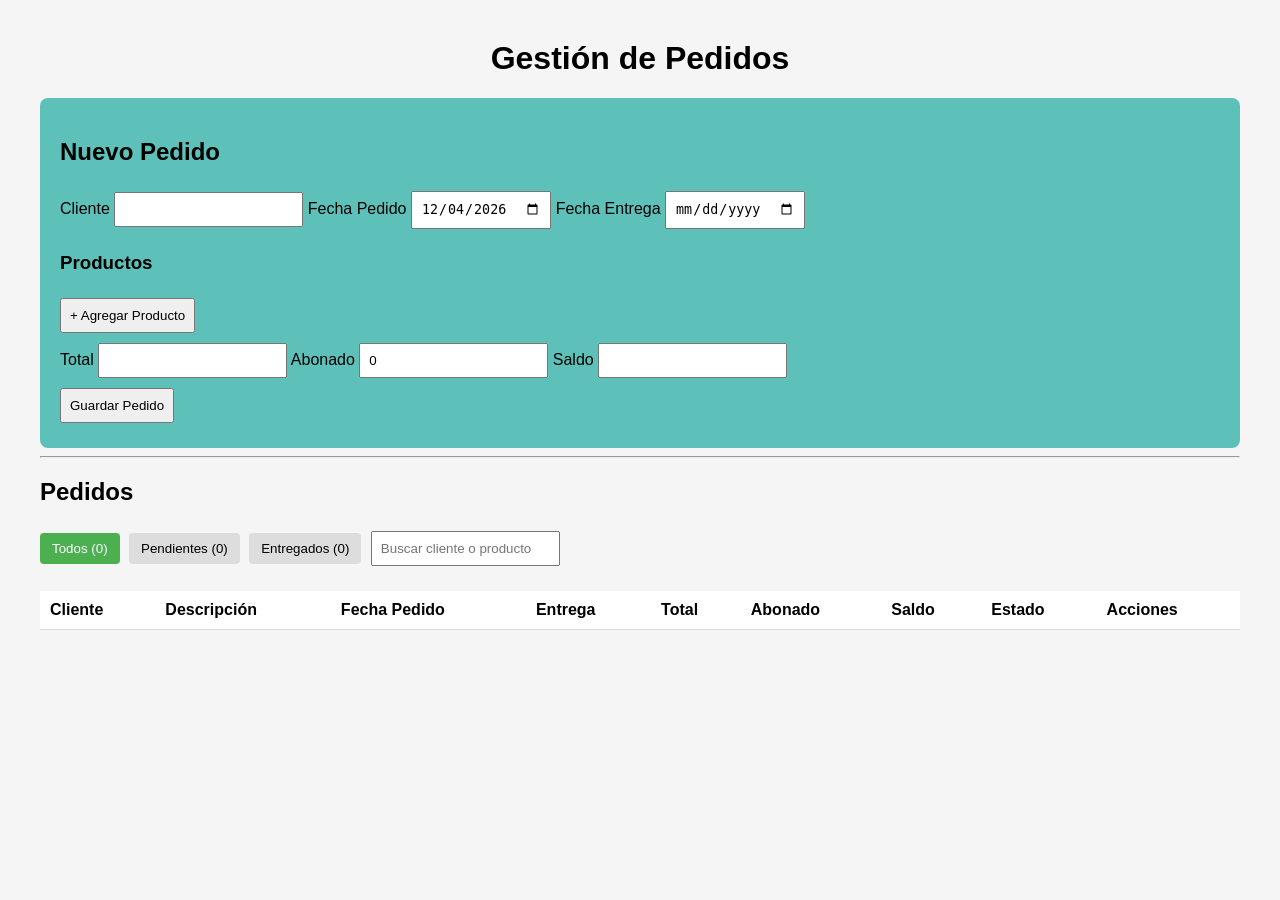
<file: index.html>
<!DOCTYPE html>
<html lang="es">
<head>
    <meta charset="UTF-8">
    <meta name="viewport" content="width=device-width, initial-scale=1.0">
    <title>Control de Pedidos</title>
    <link rel="stylesheet" href="style.css">
</head>
<body>
    <h1>Gestión de Pedidos</h1>

    <section class="formulario">
        <h2>Nuevo Pedido</h2>

        <form id="pedidoForm">
            <label>Cliente</label>
            <input type="text" id="cliente" required>

            <label>Fecha Pedido</label>
            <input type="date" id="fechaPedido">

            <label>Fecha Entrega</label>
            <input type="date" id="fechaEntrega" required>

            <h3>Productos</h3>

            <div id="productosContainer"></div>

            <button type="button" id="agregarProductoBtn">+ Agregar Producto</button>

            <div class="totales">
                <label>Total</label>
                <input type="text" id="total" readonly>

                <label>Abonado</label>
                <input type="number" id="abonado" value="0" min="0">

                <label>Saldo</label>
                <input type="text" id="saldo" readonly>
            </div>

            <button type="submit">Guardar Pedido</button>
        </form>

    </section>

    <hr>

    <section>
        <h2>Pedidos</h2>

        <div class="filtros">
            <button data-filtro="todos">Todos (<span id="countTodos">0</span>)</button>
            <button data-filtro="Pendiente">Pendientes (<span id="countPendientes">0</span>)</button>
            <button data-filtro="Entregado">Entregados (<span id="countEntregados">0</span>)</button>

            <input type="text" id="busqueda" placeholder="Buscar cliente o producto">
        </div>

        <table>
            <thead>
                <tr>
                    <th>Cliente</th>
                    <th>Descripción</th>
                    <th>Fecha Pedido</th>
                    <th>Entrega</th>
                    <th>Total</th>
                    <th>Abonado</th>
                    <th>Saldo</th>
                    <th>Estado</th>
                    <th>Acciones</th>
                </tr>
            </thead>
            
            <tbody id="tablaPedidos"></tbody>
        </table>
    </section>

    <script src="app.js"></script>
</body>
</html>
</file>
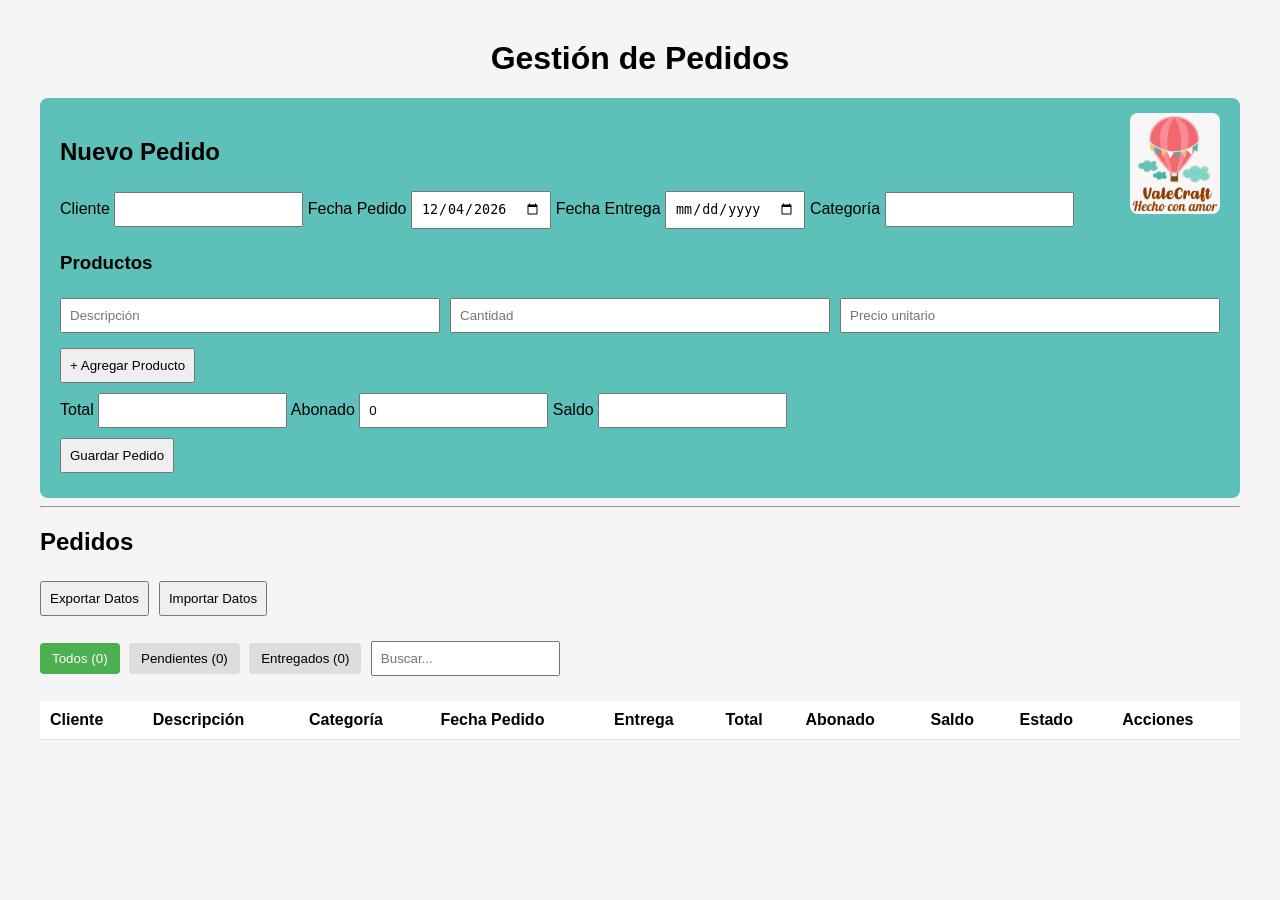
<file: control-pedidos.html>
<!DOCTYPE html>
<html lang="es">
<head>
    <meta charset="UTF-8">
    <meta name="viewport" content="width=device-width, initial-scale=1.0">
    <title>Control de Pedidos</title>
    <link rel="stylesheet" href="style.css">
</head>
<body>
    <h1>Gestión de Pedidos</h1>

    <section class="formulario">
        <img src="logo.jpeg" alt="Logo" class="logo-formulario">
        <h2>Nuevo Pedido</h2>

        <form id="pedidoForm">
            <label>Cliente</label>
            <input type="text" id="cliente" required>

            <label>Fecha Pedido</label>
            <input type="date" id="fechaPedido">

            <label>Fecha Entrega</label>
            <input type="date" id="fechaEntrega" required>

            <label>Categoría</label>
            <input type="text" id="categoria">

            <h3>Productos</h3>

            <div id="productosContainer"></div>

            <button type="button" id="agregarProductoBtn">+ Agregar Producto</button>

            <div class="totales">
                <label>Total</label>
                <input type="text" id="total" readonly>

                <label>Abonado</label>
                <input type="number" id="abonado" value="0" min="0">

                <label>Saldo</label>
                <input type="text" id="saldo" readonly>
            </div>

            <button type="submit">Guardar Pedido</button>
        </form>

    </section>

    <hr>

    <section>
        <h2>Pedidos</h2>

        <div class="acciones-datos">
            <button id="exportarBtn">Exportar Datos</button>
            <input type="file" id="importarInput" accept=".json" hidden>
            <button id="importarBtn">Importar Datos</button>
        </div>

        <div class="filtros">
            <button data-filtro="todos">Todos (<span id="countTodos">0</span>)</button>
            <button data-filtro="Pendiente">Pendientes (<span id="countPendientes">0</span>)</button>
            <button data-filtro="Entregado">Entregados (<span id="countEntregados">0</span>)</button>

            <input type="text" id="busqueda" placeholder="Buscar..."> 
        </div>

        <table>
            <thead>
                <tr>
                    <th>Cliente</th>
                    <th>Descripción</th>
                    <th>Categoría</th>
                    <th>Fecha Pedido</th>
                    <th>Entrega</th>
                    <th>Total</th>
                    <th>Abonado</th>
                    <th>Saldo</th>
                    <th>Estado</th>
                    <th>Acciones</th>
                </tr>
            </thead>
            
            <tbody id="tablaPedidos"></tbody>
        </table>
    </section>

    <script src="app.js"></script>
</body>
</html>
</file>
<file: style.css>
body {
    font-family: Arial, Helvetica, sans-serif;
    margin: 40px;
    background: #F5F5F5;
}

h1 {
    text-align: center;
}

.formulario {
    background-color: #5DC1B9;
    padding: 20px;
    border-radius: 8px;
    position: relative;
}

input, button {
    padding: 8px;
    margin: 5px 0;
}

button {
    cursor: pointer;
}

table {
    width: 100%;
    border-collapse: collapse;
    background: #FFF;
    margin-top: 20px;
}

th, td {
    padding: 10px;
    border-bottom: 1px solid #DDD;
    text-align: left;
}

tr.atrasado {
    background: #FFCCCC;
}

tr.hoy {
    background: #FFD9B3;
}

tr.manana {
    background: #FFF3B3;
}

tr.normal {
    background: #D9FFD9;
}

tr.marcado {
    background: #C8F7C5 !important;
}

tr.entregado {
    background: #FFF;
    color: #777;
}

td {
    vertical-align: top;
}

.logo-formulario {
    position: absolute;
    top: 15px;
    right: 20px;
    width: 90px;
    height: auto;
    border-radius: 8px;
}

.acciones-datos {
    margin-bottom: 15px;
    display: flex;
    gap: 10px;
}

.filtros {
    margin-bottom: 10px;
}

.filtros button {
    background: #DDD;
    border: none;
    padding: 8px 12px;
    margin-right: 5px;
    border-radius: 4px;
}

.filtros button.activo {
    background: #4CAF50;
    color: #FFF;
}

.producto-row {
    display: flex;
    gap: 10px;
    margin-bottom: 5px;
}

.producto-row input {
    flex: 1;
}
</file>
